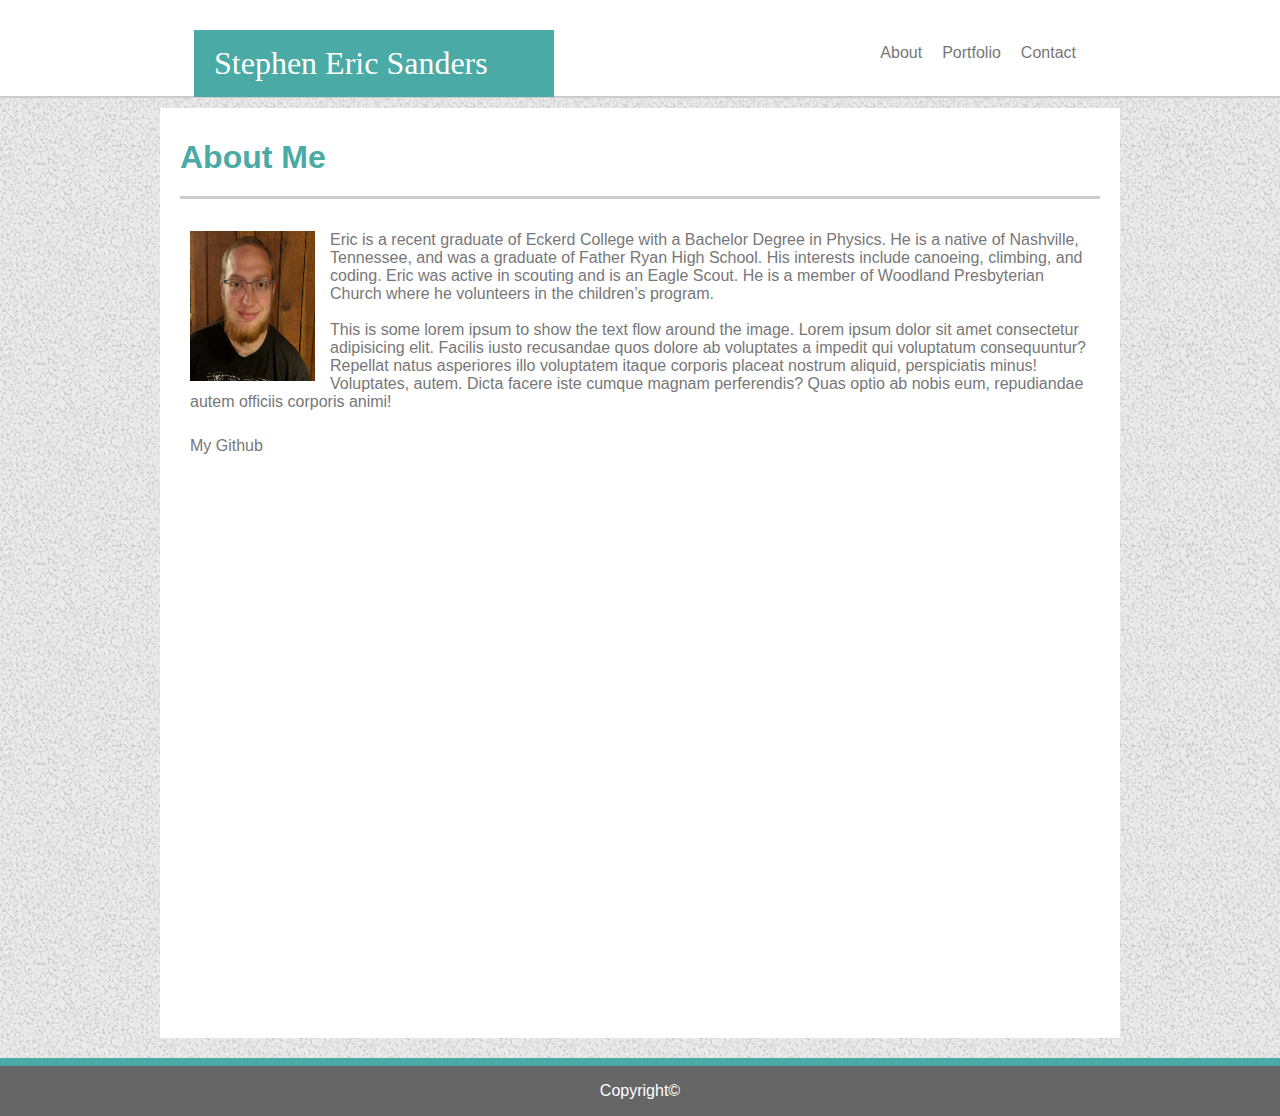
<file: index.html>
<!DOCTYPE html>
<html>
    <head>
        <link rel="stylesheet" type="text/css" href="assets/css/style.css">
    </head>
    <body background="assets/images/gravel.png">
        <nav class="nav">
            <header>Stephen Eric Sanders</header>
            <a class="Contact" href="contact.html">Contact</a>
            <a class="Portfolio" href="portfolio.html">Portfolio</a>
            <a class="About" href="index.html">About</a>
        </nav>
        <div class="about-me">
            <H1>About Me</H1>
            
            
            <p class="info">
                <img class="me" src="assets/images/profile-pic.jpg" style="width:125px;height:150px;">
                Eric is a recent graduate of Eckerd College with a Bachelor Degree in Physics.  He is a native of Nashville, Tennessee, and was a graduate of Father Ryan High School.  His interests include canoeing, climbing, and coding.  Eric was active in scouting and is an Eagle Scout.  He is a member of Woodland Presbyterian Church where he volunteers in the children’s program. <br><br>
                This is some lorem ipsum to show the text flow around the image. Lorem ipsum dolor sit amet consectetur adipisicing elit. Facilis iusto recusandae quos dolore ab voluptates a impedit qui voluptatum consequuntur? Repellat natus asperiores illo voluptatem itaque corporis placeat nostrum aliquid, perspiciatis minus! Voluptates, autem. Dicta facere iste cumque magnam perferendis? Quas optio ab nobis eum, repudiandae autem officiis corporis animi!
            </p>
            <div>
                <a href="https://github.com/BigECire">My Github</a>
                <a href="www.linkedin.com/in/stephen-sanders-2bb95212a"></a>
            </div>
            
            <div class="push"></div>
        </div>
        <footer class="footer">
            <p>Copyright©</p>
        </footer>
    </body>
</html>
</file>
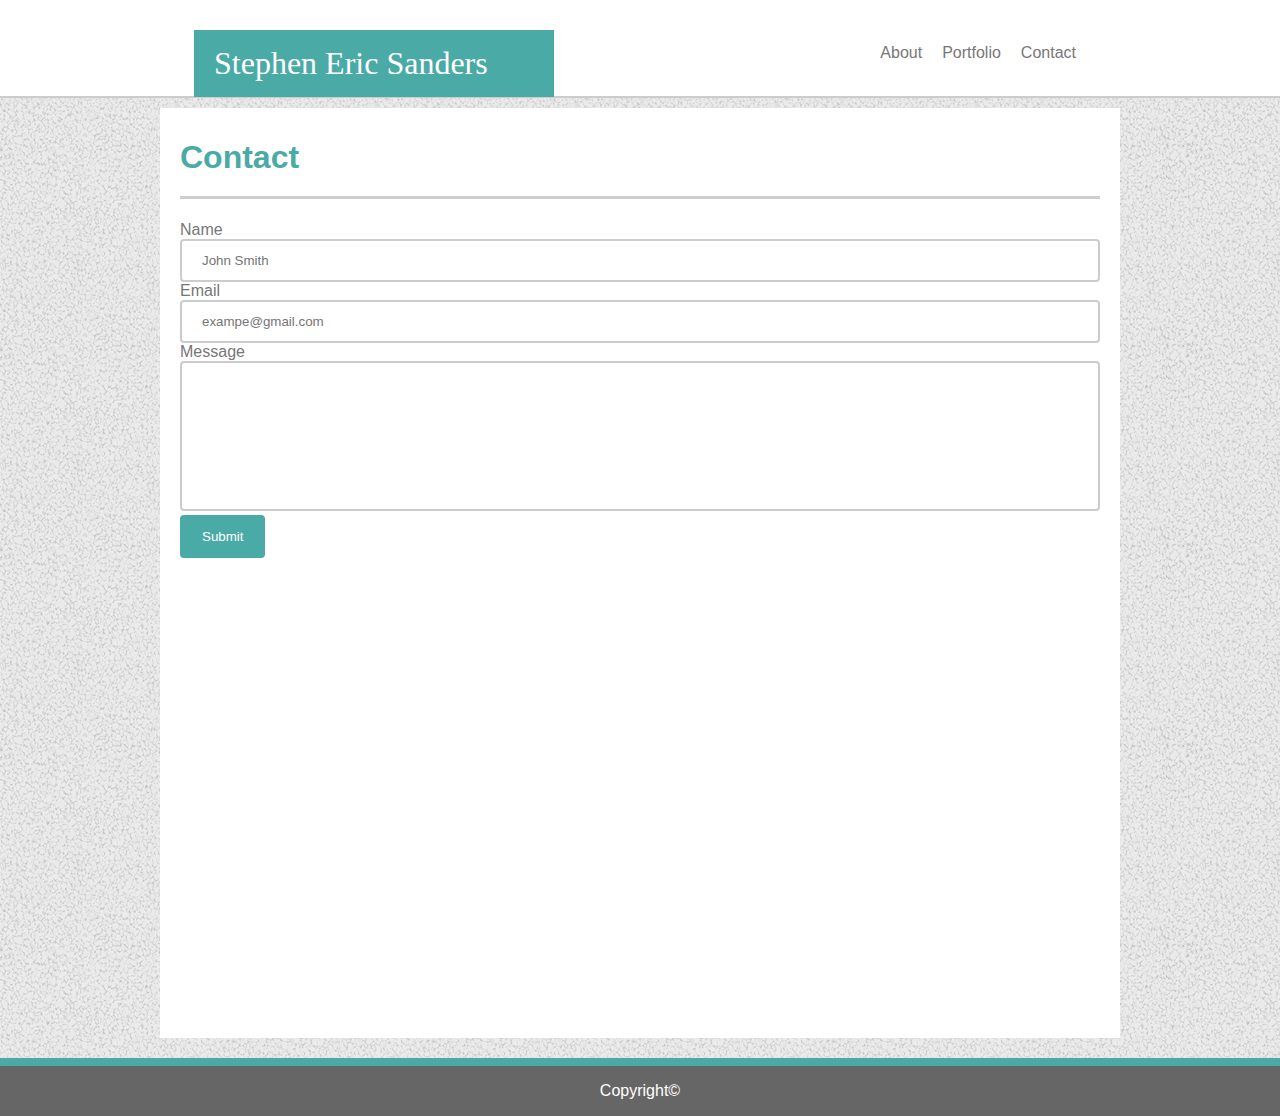
<file: contact.html>
<!DOCTYPE html>
<html>
    <head>
        <link rel="stylesheet" type="text/css" href="assets/css/style.css">
    </head>
    <body background="assets/images/gravel.png">
        <nav class="nav">
            <header>Stephen Eric Sanders</header>
            <a class="Contact" href="contact.html">Contact</a>
            <a class="Portfolio" href="portfolio.html">Portfolio</a>
            <a class="About" href="index.html">About</a>
        </nav>
        <form>
            <h1>Contact</h1>
            <div class="form-name">
                <label for="name">Name</label><br>
                <input type="text" class="formbox-small" id="name" placeholder="John Smith">
            </div>
            <div class="form-email">
                <label for="email">Email</label><br>
                <input type="email" class="formbox-small" id="email" placeholder="exampe@gmail.com">
            </div>
            <div class="form-message">
                <label for="message">Message</label><br>
                <textarea class="formbox-big" id="message"></textarea>
            </div>
            <button type="submit" class="email-submit">Submit</button>
            <div class="push"></div>
        </form>
        <footer class="footer">
            <p>Copyright©</p>
        </footer>
    </body>
</html>
</file>
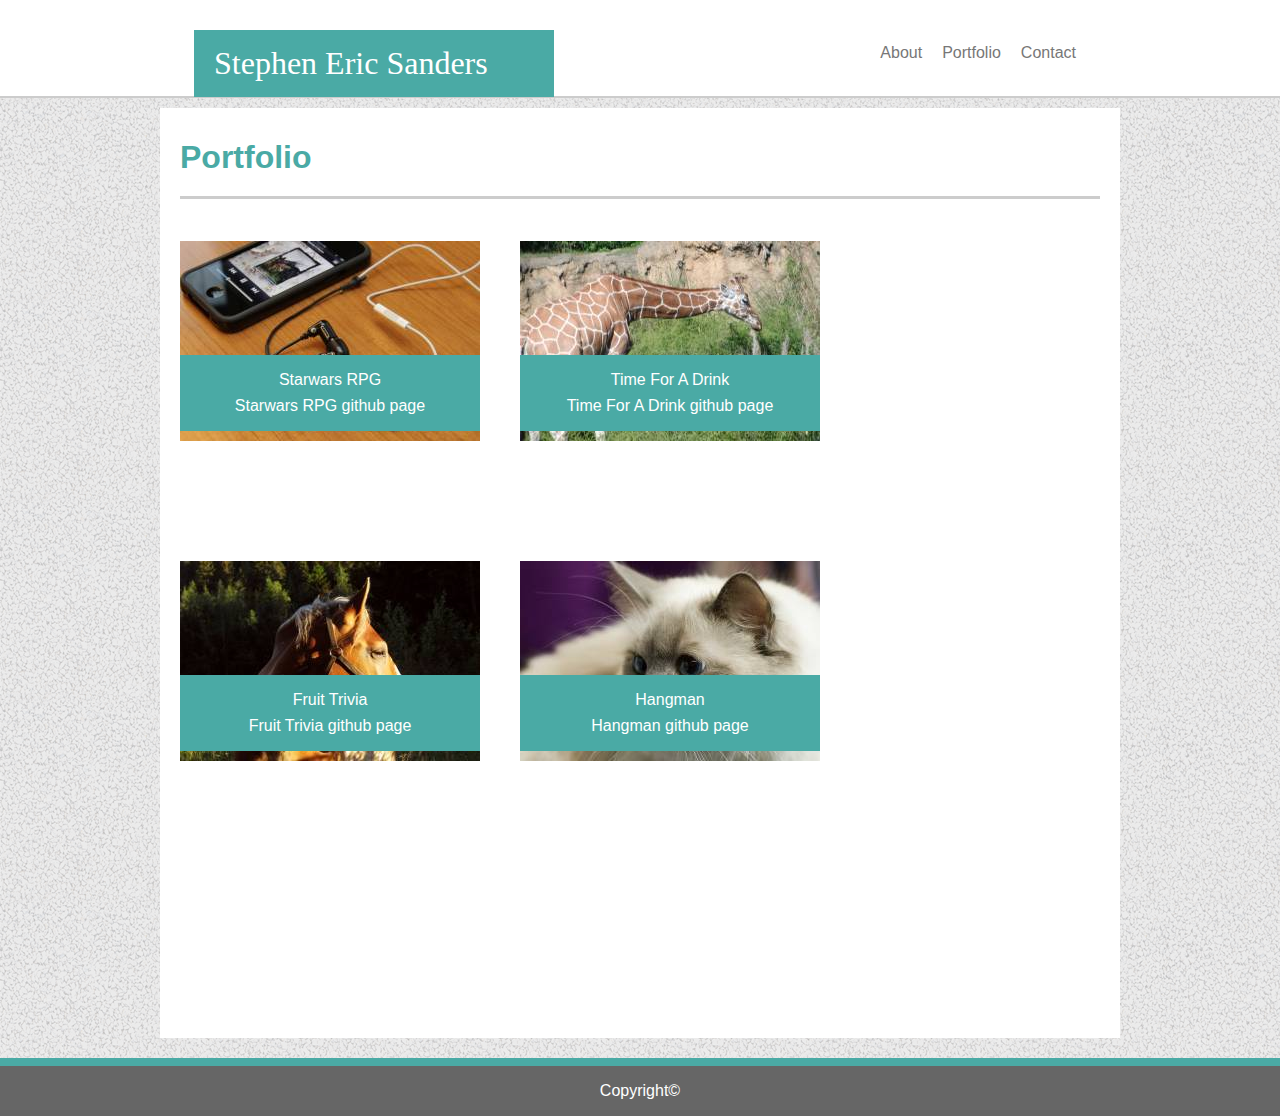
<file: portfolio.html>
<!DOCTYPE html>
<html>
    <head>
        <link rel="stylesheet" type="text/css" href="assets/css/style.css">
    </head>
    <body background="assets/images/gravel.png">
        <nav class="nav">
            <header>Stephen Eric Sanders</header>
            <a class="Contact" href="contact.html">Contact</a>
            <a class="Portfolio" href="portfolio.html">Portfolio</a>
            <a class="About" href="index.html">About</a>
        </nav>
        <div class="portfolio-content">
            <h1>Portfolio</h1>
            <div class="project1">
                <img class="portfolio-image" src="assets/images/p1.jpg" style="width:300px;height:200px;">
                <div class="titles"><p href="https://bigecire.github.io/unit-4-game/" class="p-p1">Starwars RPG</p><p href="https://github.com/BigECire/unit-4-game.git" class="p-p2">Starwars RPG github page</p></div>
            </div>
            <div class="project2">
                <img class="portfolio-image" src="assets/images/p2.jpg" style="width:300px;height:200px;">
                <div class="titles"><p href="https://bigecire.github.io/Time_For_A_Drink/" class="p-p1">Time For A Drink</p><p href="https://github.com/BigECire/Time_For_A_Drink.git" class="p-p2">Time For A Drink github page</p></div>
            </div>
            <div class="project3">
                <img class="portfolio-image" src="assets/images/p3.jpg" style="width:300px;height:200px;">
                <div class="titles"><p href="https://bigecire.github.io/TriviaGame/" class="p-p1">Fruit Trivia</p><p href="https://github.com/BigECire/TriviaGame.git" class="p-p2">Fruit Trivia github page</p></div>
            </div>
            <div class="project4">
                <img class="portfolio-image" src="assets/images/p4.jpg" style="width:300px;height:200px;">
                <div class="titles"><p href="https://bigecire.github.io/Word-Guess-Game/" class="p-p1">Hangman</p><p href="https://github.com/BigECire/Word-Guess-Game.git" class="p-p2">Hangman github page</p></div>
            </div>
            <div class="push"></div>
        </div>
        <footer class="footer">
            <p>Copyright©</p>
        </footer>        
    </body>
</html>
</file>
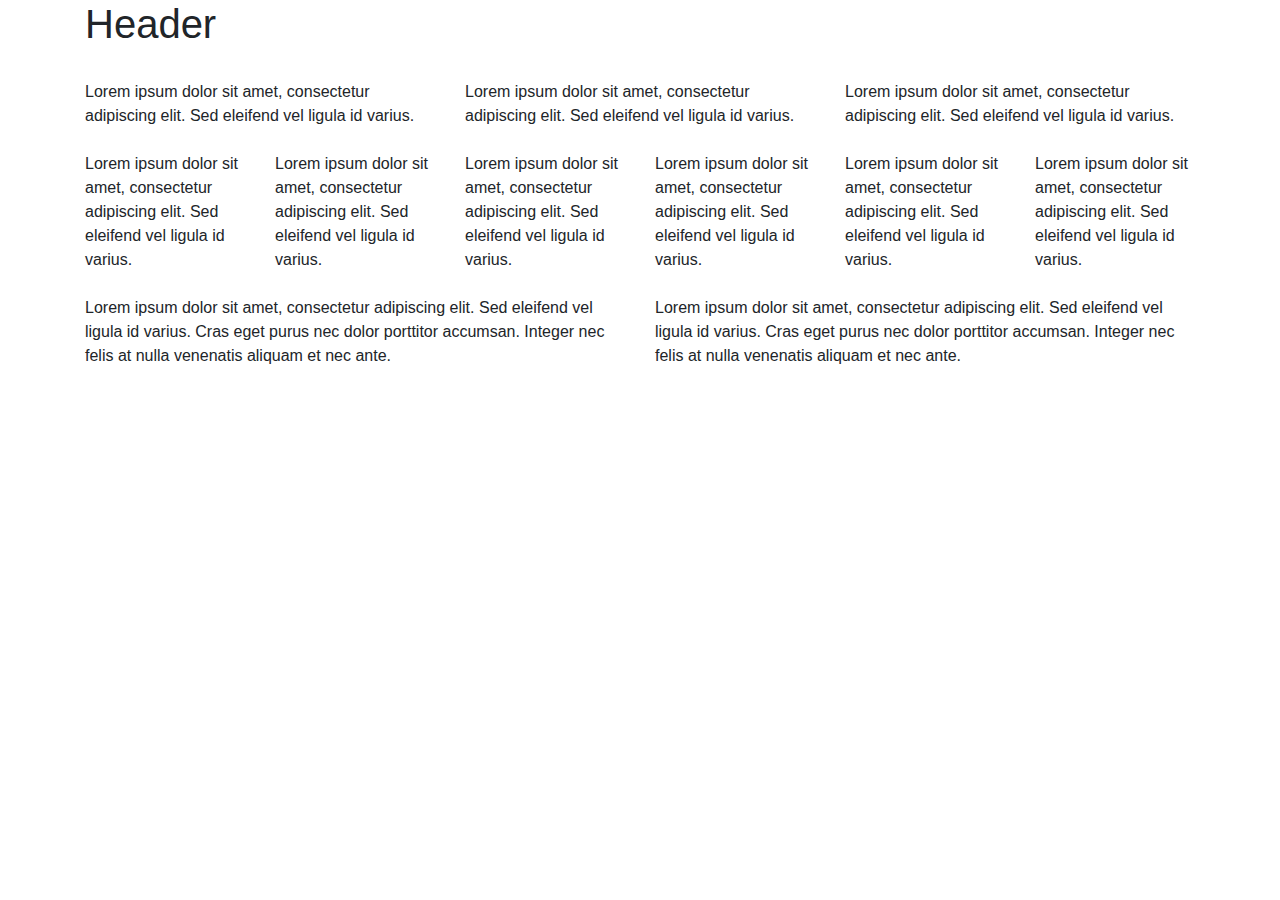
<file: assets/images/code/Grid.html>
<!DOCTYPE html>
<html>
    <head>
            <link rel="stylesheet" href="https://stackpath.bootstrapcdn.com/bootstrap/4.3.1/css/bootstrap.min.css" integrity="sha384-ggOyR0iXCbMQv3Xipma34MD+dH/1fQ784/j6cY/iJTQUOhcWr7x9JvoRxT2MZw1T" crossorigin="anonymous">
    </head>
    <body>
        <div class="container">
                <div class="row">
                    <div class="col-md-12">
                          <h1>Header</h1>
                    </div>
                </div>
                <br>
                <div class="row">
                    <div class="col-md-4">
                            Lorem ipsum dolor sit amet, consectetur adipiscing elit. Sed eleifend vel ligula id varius.  
                    </div>
                    <div class="col-md-4">
                            Lorem ipsum dolor sit amet, consectetur adipiscing elit. Sed eleifend vel ligula id varius. 
                    </div>
                    <div class="col-md-4">
                            Lorem ipsum dolor sit amet, consectetur adipiscing elit. Sed eleifend vel ligula id varius. 
                    </div>
                </div>
                <br>
                <div class="row">
                        <div class="col-md-2">
                                Lorem ipsum dolor sit amet, consectetur adipiscing elit. Sed eleifend vel ligula id varius.
                        </div>
                        <div class="col-md-2">
                                Lorem ipsum dolor sit amet, consectetur adipiscing elit. Sed eleifend vel ligula id varius. 
                        </div>
                        <div class="col-md-2">
                                Lorem ipsum dolor sit amet, consectetur adipiscing elit. Sed eleifend vel ligula id varius. 
                        </div>
                        <div class="col-md-2">
                                Lorem ipsum dolor sit amet, consectetur adipiscing elit. Sed eleifend vel ligula id varius. 
                        </div>
                        <div class="col-md-2">
                                Lorem ipsum dolor sit amet, consectetur adipiscing elit. Sed eleifend vel ligula id varius. 
                        </div>
                        <div class="col-md-2">
                                Lorem ipsum dolor sit amet, consectetur adipiscing elit. Sed eleifend vel ligula id varius.
                        </div>
                </div>
                <br>
                <div class="row">
                        <div class="col-md-6">
                                Lorem ipsum dolor sit amet, consectetur adipiscing elit. Sed eleifend vel ligula id varius. Cras eget purus nec dolor porttitor accumsan. Integer nec felis at nulla venenatis aliquam et nec ante. 
                        </div>
                        <div class="col-md-6">
                                Lorem ipsum dolor sit amet, consectetur adipiscing elit. Sed eleifend vel ligula id varius. Cras eget purus nec dolor porttitor accumsan. Integer nec felis at nulla venenatis aliquam et nec ante. 
                        </div>
                </div>
                
                    
        </div>
    </body>
</html>
</file>
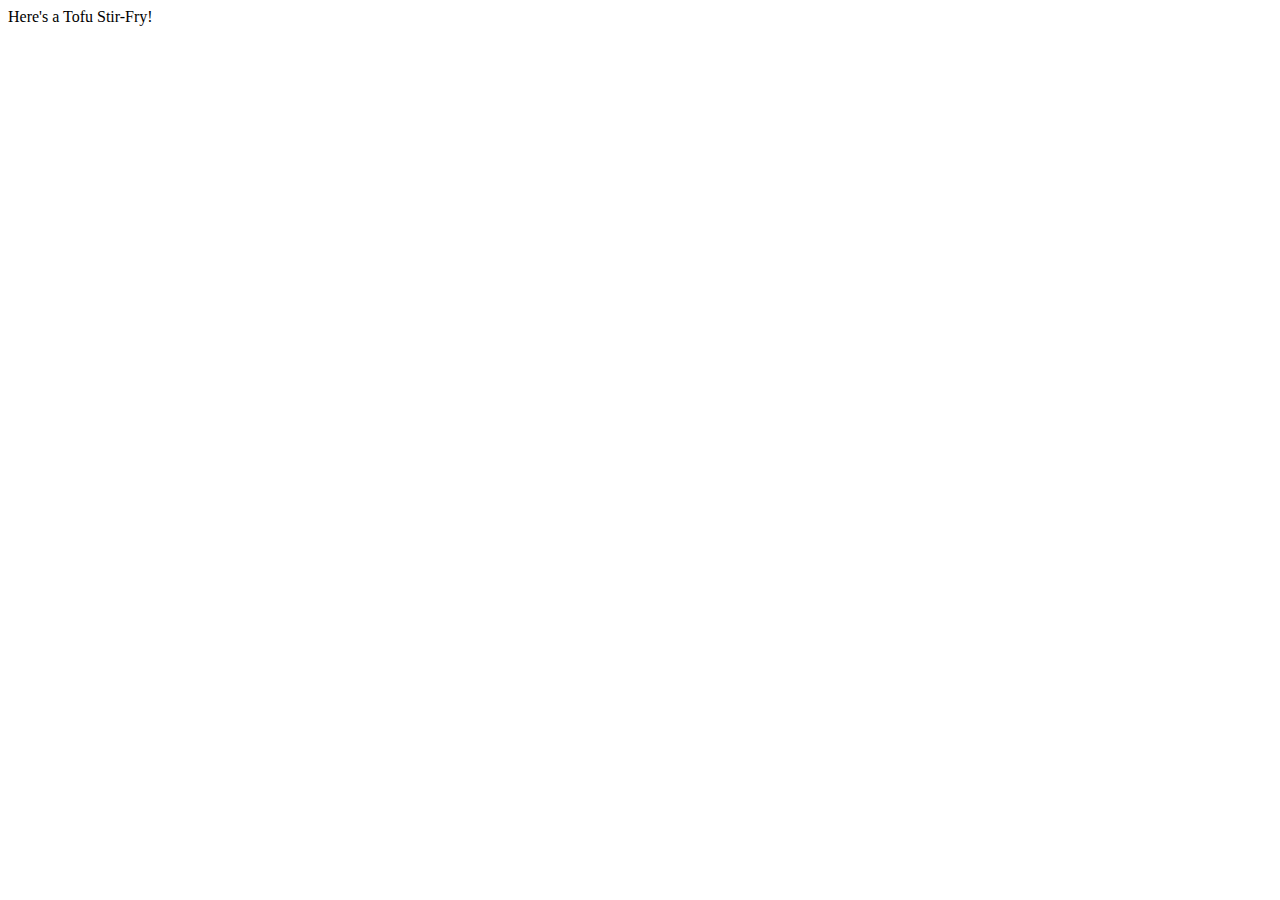
<file: assets/images/code/java.html>
<!DOCTYPE html>
<html lang="en-us">
  <head>
    <meta charset="UTF-8">
    <title>Steak Prompt - Unsolved</title>
  </head>
  <body>

    <script type="text/javascript">
    var age = confirm('Are you under 21?');
    if (age) {
        alert("No Sake for you!")
    };
    var steak = confirm('Can you eat steak?');
    if (steak) {
        document.write("Here's a Steak Sandwich!");
    }
    else {
        document.write("Here's a Tofu Stir-Fry!");
    };

    </script>

  </body>
</html>
</file>
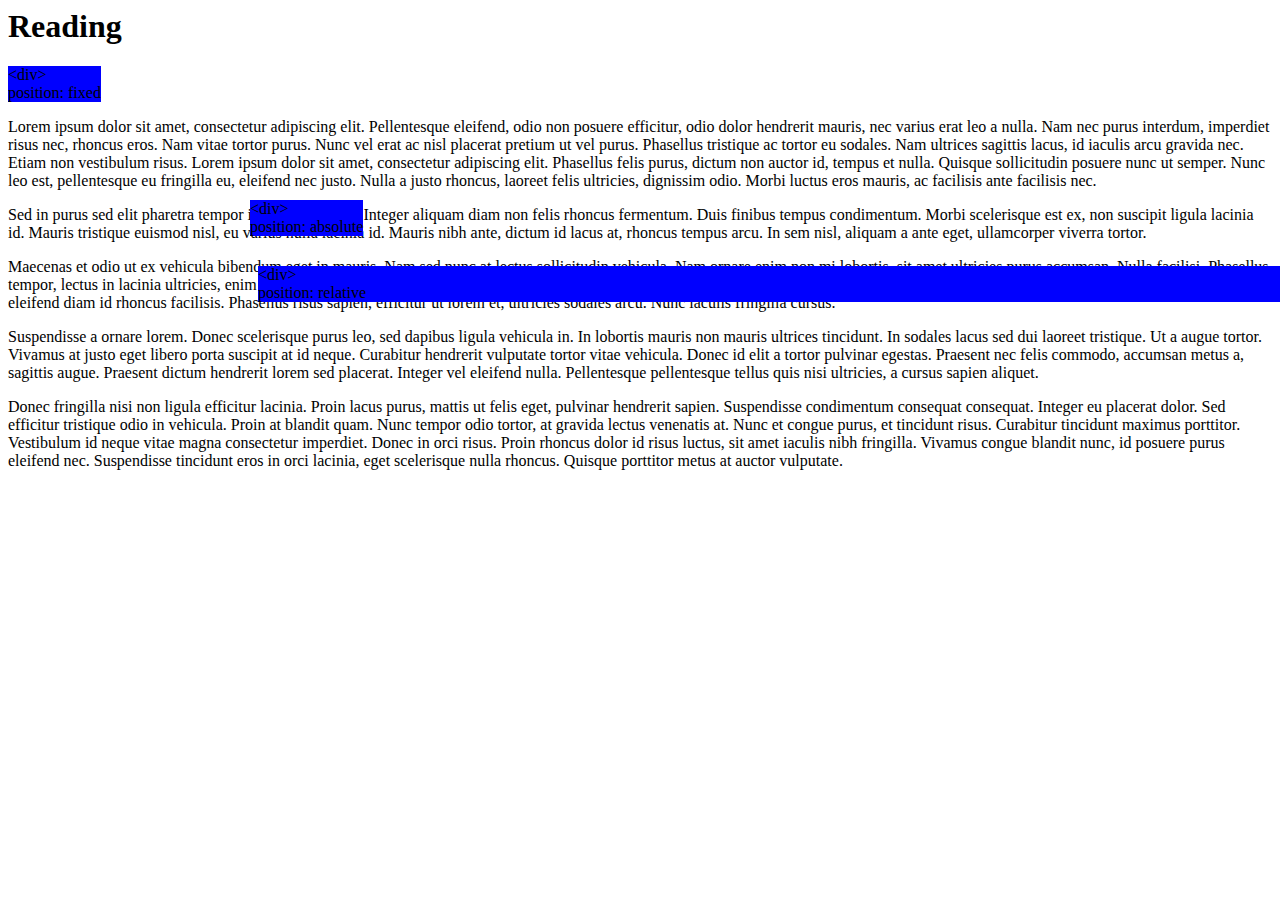
<file: assets/images/code/11-CSSPositioned/positioning.html>
<html>
    <head>
        <link rel="stylesheet" type="text/css" href="positioning.css">
    </head>
    <body>
        <h1>Reading</h1>
        <div id="fix">
            &lt;div&gt;
            <br>
            position: fixed
        </div>
        <div id="rel">
            &lt;div&gt;
            <br>
            position: relative
        </div>
        <div id="ab">
            &lt;div&gt;
            <br>
            position: absolute
        </div>
        <p>
            Lorem ipsum dolor sit amet, consectetur adipiscing elit. Pellentesque eleifend, odio non posuere efficitur, odio dolor hendrerit mauris, nec varius erat leo a nulla. Nam nec purus interdum, imperdiet risus nec, rhoncus eros. Nam vitae tortor purus. Nunc vel erat ac nisl placerat pretium ut vel purus. Phasellus tristique ac tortor eu sodales. Nam ultrices sagittis lacus, id iaculis arcu gravida nec. Etiam non vestibulum risus. Lorem ipsum dolor sit amet, consectetur adipiscing elit. Phasellus felis purus, dictum non auctor id, tempus et nulla. Quisque sollicitudin posuere nunc ut semper. Nunc leo est, pellentesque eu fringilla eu, eleifend nec justo. Nulla a justo rhoncus, laoreet felis ultricies, dignissim odio. Morbi luctus eros mauris, ac facilisis ante facilisis nec.
        </p>
        <p>
            Sed in purus sed elit pharetra tempor id sit amet lorem. Integer aliquam diam non felis rhoncus fermentum. Duis finibus tempus condimentum. Morbi scelerisque est ex, non suscipit ligula lacinia id. Mauris tristique euismod nisl, eu varius nulla lacinia id. Mauris nibh ante, dictum id lacus at, rhoncus tempus arcu. In sem nisl, aliquam a ante eget, ullamcorper viverra tortor.
        </p>
        <p>
            Maecenas et odio ut ex vehicula bibendum eget in mauris. Nam sed nunc at lectus sollicitudin vehicula. Nam ornare enim non mi lobortis, sit amet ultricies purus accumsan. Nulla facilisi. Phasellus tempor, lectus in lacinia ultricies, enim tellus commodo nisl, in mattis purus metus vitae enim. Orci varius natoque penatibus et magnis dis parturient montes, nascetur ridiculus mus. Quisque eleifend diam id rhoncus facilisis. Phasellus risus sapien, efficitur ut lorem et, ultricies sodales arcu. Nunc iaculis fringilla cursus.
        </p>
        <p>
            Suspendisse a ornare lorem. Donec scelerisque purus leo, sed dapibus ligula vehicula in. In lobortis mauris non mauris ultrices tincidunt. In sodales lacus sed dui laoreet tristique. Ut a augue tortor. Vivamus at justo eget libero porta suscipit at id neque. Curabitur hendrerit vulputate tortor vitae vehicula. Donec id elit a tortor pulvinar egestas. Praesent nec felis commodo, accumsan metus a, sagittis augue. Praesent dictum hendrerit lorem sed placerat. Integer vel eleifend nulla. Pellentesque pellentesque tellus quis nisi ultricies, a cursus sapien aliquet.
        </p>
        <p>
            Donec fringilla nisi non ligula efficitur lacinia. Proin lacus purus, mattis ut felis eget, pulvinar hendrerit sapien. Suspendisse condimentum consequat consequat. Integer eu placerat dolor. Sed efficitur tristique odio in vehicula. Proin at blandit quam. Nunc tempor odio tortor, at gravida lectus venenatis at. Nunc et congue purus, et tincidunt risus. Curabitur tincidunt maximus porttitor. Vestibulum id neque vitae magna consectetur imperdiet. Donec in orci risus. Proin rhoncus dolor id risus luctus, sit amet iaculis nibh fringilla. Vivamus congue blandit nunc, id posuere purus eleifend nec. Suspendisse tincidunt eros in orci lacinia, eget scelerisque nulla rhoncus. Quisque porttitor metus at auctor vulputate.
        </p>
    </body>
</html>
</file>
<file: assets/css/style.css>
html, body {
    height: 100%;
    margin: 0;
}
body {
    font-family: 'Arial', 'Helvetica Neue', Helvetica, sans-serif;
    color: #777777;
}
.nav{
    height: 76px;
    background-color: #fff;
    border-bottom: 2px;
    border-bottom-style: solid;
    border-color: #cccccc;
    padding-top: 20px;
}
header {
    padding: 15px 20px;
    width: 320px;
    font-size: 2em;
    color: #fff;
    background-color: #4aaaa5;
    font-family: 'Georgia', Times, Times New Roman, serif;
    float: left;
    margin-left: 194px; 
    margin-top: 10px;
}
a{
    color: #777777;
    padding: 24px 10px;
    text-decoration: none;
}
.About {
    float: right;
}
.Portfolio {
    float: right;
}
.Contact {
    float: right;
    margin-right: 194px;
}
.portfolio-content, .about-me, form {
    min-height: 100%;
    margin-bottom: -50px;
    clear: both;
    width: 920px;
    background-color: #fff;
    margin: auto;
    padding: 10px 20px 20px 20px;
    margin-top: 10px;
}
h1 {
    color: #4aaaa5;
    border-bottom-style: solid;
    border-color: #cccccc;
    padding-bottom: 20px;
}
.me {
    padding: 0px 15px 10px 0px;
    float: left;
}
.info {
    padding: 10px;
}
.project1 {
    float: left;
    margin: 20px 40px 20px 0px;
}
.project2 {
    float: left;
    margin: 20px 40px 20px 0px;
}
.project3 {
    float: left;
    margin: 20px 40px 20px 0px;
}
.project4 {
    float: left;
    margin: 20px 40px 20px 0px;
}
.project5 {
    float: left;
    margin: 20px 40px 20px 0px;
}
.p-p1 {
    margin-top: 0px;
    margin-bottom: 0px;
}
.p-p2 {
    margin-top: 8px;
    margin-bottom: 0px;
}
.titles {
    position: relative;
    bottom: 90px;
    padding: 16px;
    background-color: #4aaaa5;
    text-align: center;
    color: #fff;
}
.formbox-small {
    width: 100%;
    padding: 12px 20px;
    box-sizing: border-box;
    border: 2px solid #ccc;
    border-radius: 4px;
    background-color: #fff;
    resize: none;
}
.formbox-big {
    width: 100%;
    height: 150px;
    padding: 12px 20px;
    box-sizing: border-box;
    border: 2px solid #ccc;
    border-radius: 4px;
    background-color: #fff;
    resize: none;
}
.email-submit {
    color: #fff;
    padding: 12px 20px;
    box-sizing: border-box;
    border: 2px solid #4aaaa5;
    border-radius: 4px;
    background-color: #4aaaa5;
    resize: none;
}
.push {
    clear: both;
}
.footer,
.push {
  height: 50px;
}
footer {
    color: #fff;
    background-color: #666666;
    border-top: 8px solid #4aaaa5;
    flex-shrink: 0;
    text-align: center;
    margin-top: 20px;
}
</file>
<file: assets/images/code/11-CSSPositioned/positioning.css>
div {
    background-color: blue;
}
#fix {
    position: fixed;
}
#rel {
    position: relative;
    left: 250px;
    top: 200px;
}
#ab {
    position: absolute;
    left: 250px;
    top: 200px;
}
</file>
